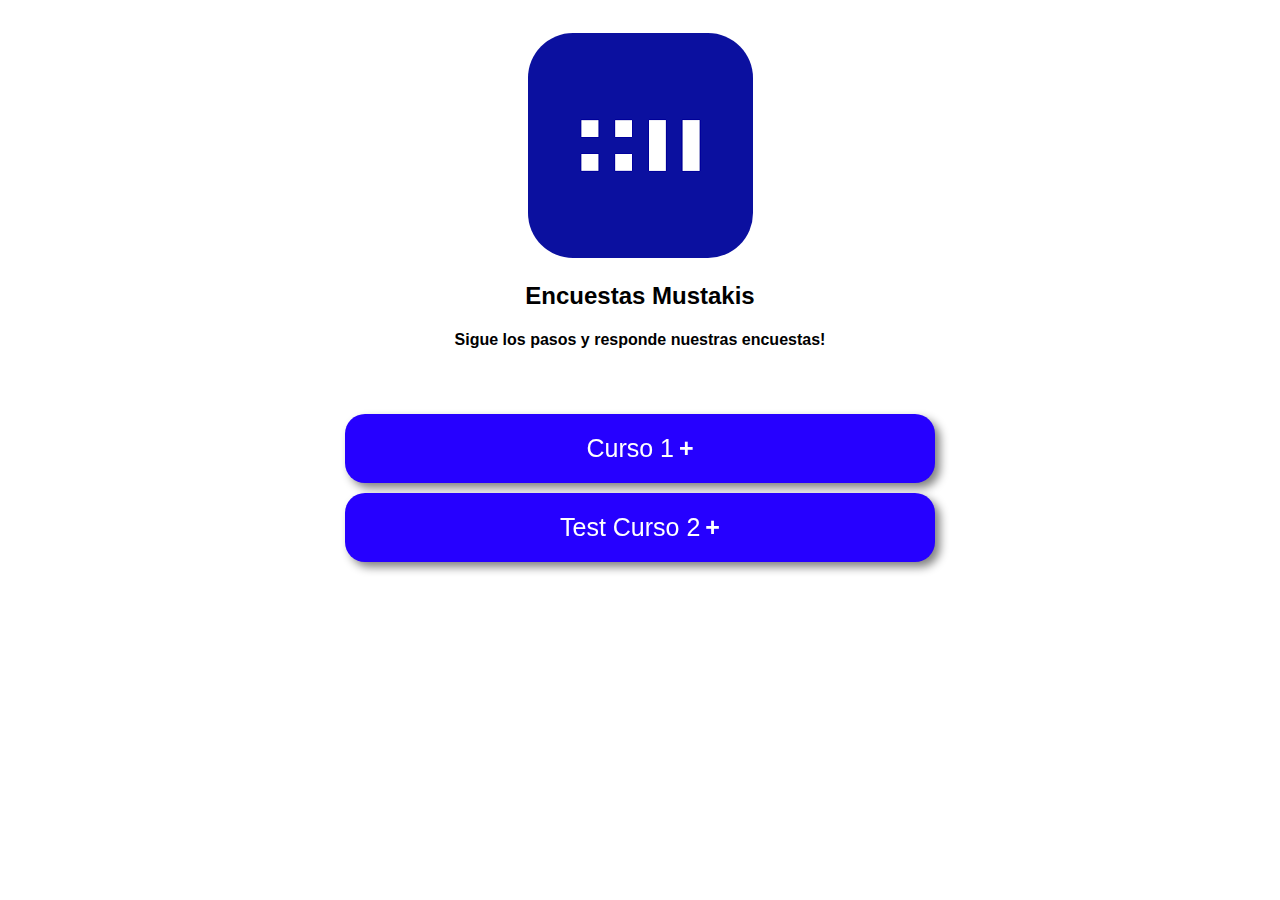
<file: index.html>
<!DOCTYPE html>
<html lang="en">
<head>
    <meta charset="UTF-8">
    <meta http-equiv="X-UA-Compatible" content="IE=edge">
    <meta name="viewport" content="width=device-width, initial-scale=1.0">
    <title>Planeta Mustakis: Geometría con Emociones</title>
    <link rel="stylesheet" href="style.css"> <link rel="stylesheet" href="style.css">
</head>
<body>
    <section>
        <!-- Head-->
        <div class="head-div"> 
            <img src="lead.png" alt="logo" class="logo-img">
            <h2>Encuestas Mustakis</h2>
            <h4>Sigue los pasos y responde nuestras encuestas!</h4>
        </div>

        <!--PLANETA MUSTAKIS-->
        <div class="outer">
        <button class="collapsible">Curso 1</button>
            <div class="content">
                <a href="https://www.quicktapsurvey.com/survey/0dba84ab84011cbd2772faa2d1cd413b" class="alink" target="_blank">Encuesta 1</a>
                <a href="#" class="alink" target="_blank">Encuesta 2</a>
                <a href="#" class="alink">Encuesta 3</a>
            </div>
		
		<!--PLANETA MUSTAKIS-->
        <button class="collapsible">Test Curso 2</button>
            <div class="content">
                <a href="#" class="alink" target="_blank">Encuesta 1</a>
                <a href="#" class="alink" target="_blank">Encuesta 2</a>
                <a href="#" class="alink">Encuesta 3</a>
            </div>
        </div>
		
		
    </section>

    <script>
        var coll = document.getElementsByClassName("collapsible");
        var i;
        
        for (i = 0; i < coll.length; i++) {
          coll[i].addEventListener("click", function() {
            this.classList.toggle("active");
            var content = this.nextElementSibling;
            if (content.style.maxHeight){
              content.style.maxHeight = null;
            } else {
              content.style.maxHeight = content.scrollHeight + "px";
            } 
          });
        }
    </script>

</body>
</html>
</file>
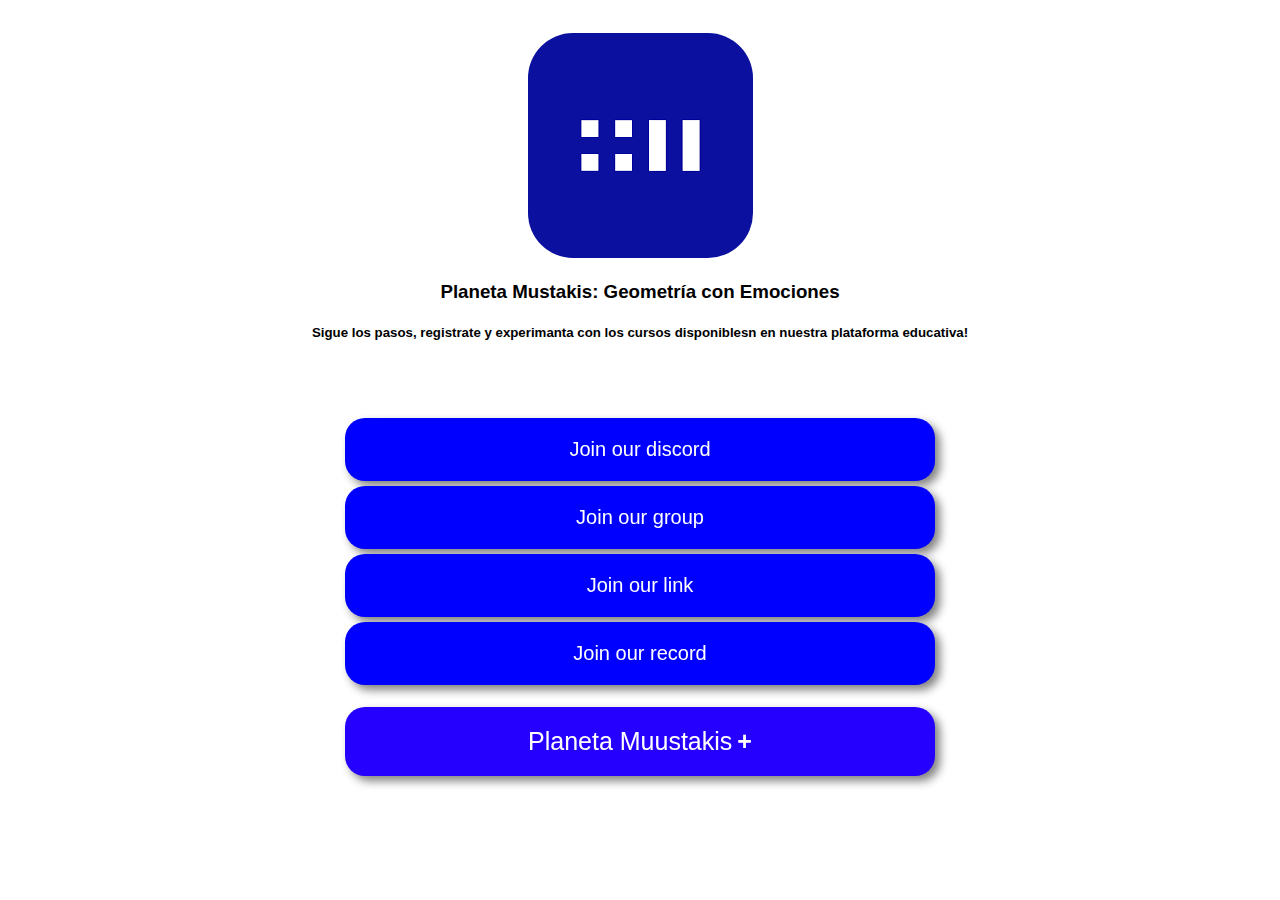
<file: index_v1.html>
<!DOCTYPE html>
<html lang="en">
<head>
    <meta charset="UTF-8">
    <meta http-equiv="X-UA-Compatible" content="IE=edge">
    <meta name="viewport" content="width=device-width, initial-scale=1.0">
    <title>Planeta Mustakis: Geometría con Emociones</title>
    <link rel="stylesheet" href="style.css"> <link rel="stylesheet" href="style.css">
</head>
<body>
    
    <section>
        <!-- Head-->
        <div class="head-div"> 
            <img src="lead.png" alt="logo" class="logo-img">
            <h3>Planeta Mustakis: Geometría con Emociones</h3>
            <h5>Sigue los pasos, registrate y experimanta con los cursos disponiblesn en nuestra plataforma educativa!</h5>
        </div>

        <!--Links-->
        <div class="link-div"> 
            <a href="#" class="alink">Join our discord</a>
            <a href="#" class="alink">Join our group</a>
            <a href="#" class="alink">Join our link</a>
            <a href="#" class="alink">Join our record</a>
        </div>

        <!--COLAPSABLE-->
        <div class="vertical-center">
        <button class="collapsible">Planeta Muustakis</button>
            <div class="content">
                <a href="#" class="alink">Registra tu Cuenta</a>
                <a href="#" class="alink">Link 2</a>
                <a href="#" class="alink">Link 3</a>
            </div>
        </div>
    </section>

    <script>
        var coll = document.getElementsByClassName("collapsible");
        var i;
        
        for (i = 0; i < coll.length; i++) {
          coll[i].addEventListener("click", function() {
            this.classList.toggle("active");
            var content = this.nextElementSibling;
            if (content.style.maxHeight){
              content.style.maxHeight = null;
            } else {
              content.style.maxHeight = content.scrollHeight + "px";
            } 
          });
        }
    </script>

</body>
</html>
</file>
<file: style.css>
/* Configuracion Fuente */ 
body {
    font-family: Helvetica;
}

img {
  border-radius: 20%;
}

/* Style Botones */ 
.head-div {
    text-align:center;
    padding:20%;
    padding-top:2%;
    padding-bottom:3%;
    }
    
.link-div{ 
    padding:20%;
    padding-top:1%;
    padding-bottom:1%;
}
    
.alink{
    text-align: center;
    border-radius: 20px;
    margin-top: 5px;
	margin-bottom: 5px;
    padding: 20px 0;
    max-width: 590px;
    display: block;
    margin-left: auto;
    margin-right: auto;
    background-color:blue;
    color:white;
    text-decoration:none;
	font-size: 20px;
	filter: drop-shadow(5px 5px 5px grey);
}
    
.alink:hover{
    color:blue;
    background-color:  rgb(247, 234, 82);
    border: 3px solid;
    border-color:blue;
}

/* Style colapsable */ 

.collapsible {
    text-align: center;
	cursor: pointer;
    border-radius: 20px;
	margin-top: 5px;
	margin-bottom: 5px;
    color: white;
    padding: 20px 0;
	width: 590px;
    max-width: 100%;
	display: block; 
    margin-left: auto;
    margin-right: auto;
	background-color: rgb(38, 0, 255);
    border: none;
    outline: none;
	text-decoration:none;
    font-size: 25px;
	filter: drop-shadow(5px 5px 5px grey);
    }
      
.active, .collapsible:hover {
    background-color: rgb(8, 0, 114);
    }
      
.collapsible:after {
    content: '\002B';
    color: white;
    font-weight: bold;
    float: center;
    margin-left: 5px;
    }
      
.active:after {
    content: "\2212";
    }
      
.content {
	border-radius: 20px;
    padding: 0 18px;
    max-height: 0;
    overflow: hidden;
    transition: max-height 0.2s ease-out;
    background-color: #f1f1f1;
	filter: drop-shadow(5px 5px 5px grey);
    }

outer {
    text-align:center
    }
</file>
